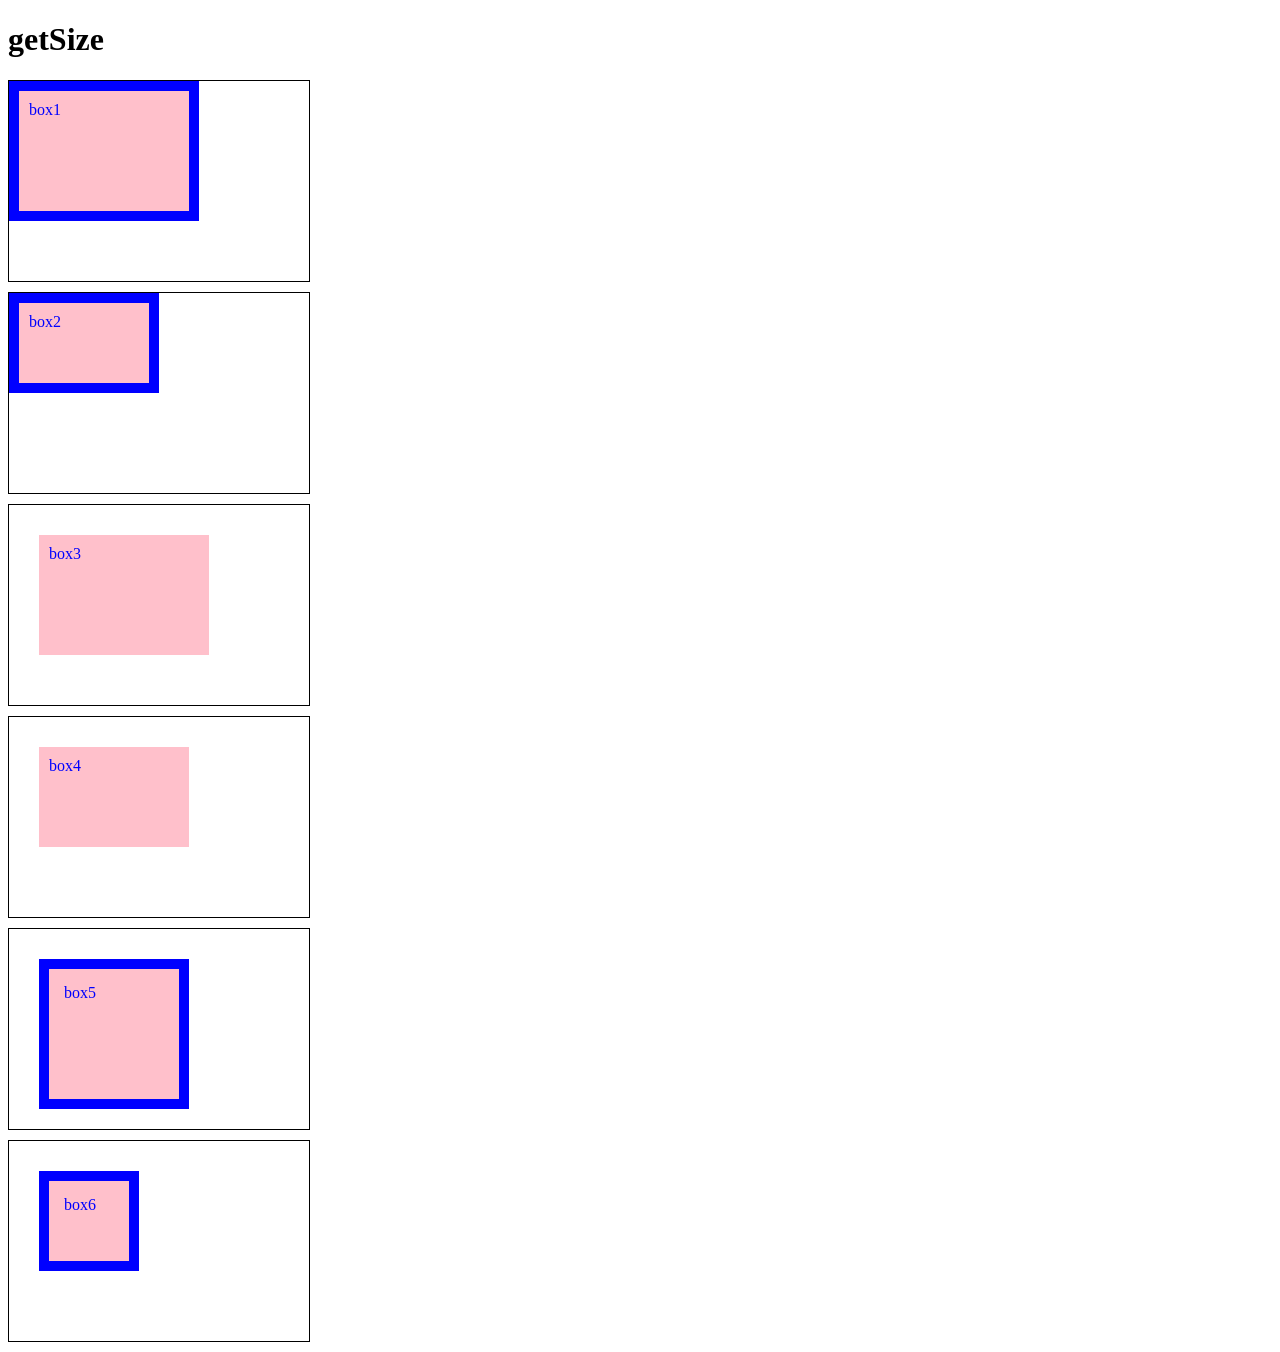
<file: bower_components/get-size/index.html>
<!doctype html>
<html>
<head>
  <meta charset="utf-8">

  <title>getSize</title>

  <style>
    .container {
      width: 300px;
      height: 200px;
      margin-bottom: 10px;
      border: 1px solid;
      position: relative;
    }

    .box {
      color: blue;
      background: pink;
    }

    .border-box {
      -webkit-box-sizing: border-box;
         -moz-box-sizing: border-box;
              box-sizing: border-box;
    }

    #box1, #box2 {
      width: 50%;
      height: 50%;
      border: 10px solid;
      padding: 10px;
    }

    #box3, #box4 {
       width: 50%;
       height: 50%;
       border: 0px solid;
       margin: 10%;
       padding: 10px;
     }

    #box5, #box6 {
       width: 100px;
       height: 100px;
       border: 10px solid;
       margin: 10%;
       padding: 5%;
     }

    </style>

</head>
<body>

  <h1>getSize</h1>

  <div class="container">
    <div id="box1" class="box">box1</div>
  </div>

  <div class="container">
    <div id="box2" class="box border-box">box2</div>
  </div>

  <div class="container">
    <div id="box3" class="box">box3</div>
  </div>

  <div class="container">
    <div id="box4" class="box border-box">box4</div>
  </div>

  <div class="container">
    <div id="box5" class="box">box5</div>
  </div>

  <div class="container">
    <div id="box6" class="box border-box">box6</div>
  </div>

  <script src="get-size.js"></script>

</body>
</html>
</file>
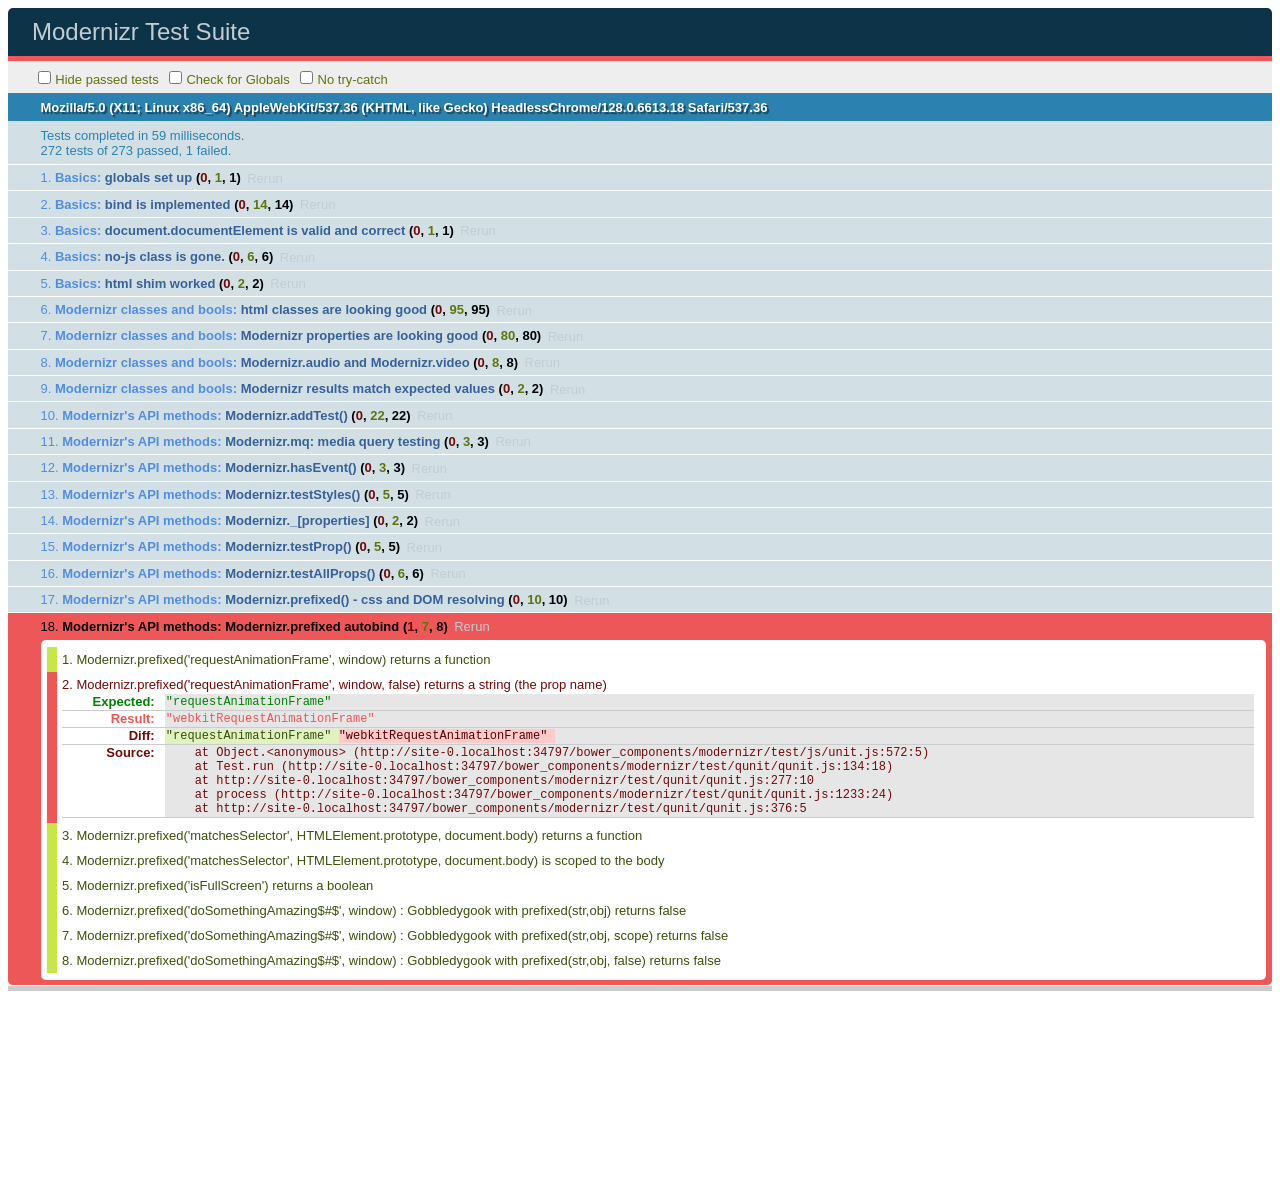
<file: bower_components/modernizr/test/basic.html>
<!DOCTYPE html>
<html class="+no-js no-js- no-js i-has-no-js">
<head>
  <meta charset="UTF-8">
  <title>Modernizr Test Suite</title>
  <link rel="stylesheet" href="qunit/qunit.css">
  <style>
     body { margin-bottom: 150px;}
     #testbed { font-family: Helvetica; color: #444; padding-bottom: 100px;}
     #testbed button { margin: 30px; font-size: 13px;}
     .data-notes, .offScreen { display:none;}
     table { width: 100%;}
     tbody tr:nth-child(even) td, tbody tr:nth-child(even) th {  border: 1px solid #ccc; border-left: 0; border-right: 0;}
     table td:nth-child(even), table th:nth-child(even) { background: #e6e6e6;}
     table tbody tr:hover td, table tbody tr:hover th { background: #e1e100!important;}
     td.wrong { background:red!important;}
     #html5section { visibility: hidden; }
     h1 label { display:none;}
     .output { padding: 0 0 0 16px;}
     .output ul { margin: 0;}
     .output li { color: #854747; }
     .output li.yes{color:#090;}
     .output li b{color:#000;}
     .output {font:14px/1.3 Inconsolata,Consolas,monospace;
                    -webkit-column-count: 5;
                       -moz-column-count: 5;
                            column-count: 5;}
      .output + .output { border-top: 5px solid #ccc; }
      textarea { width: 100%; min-height: 75px;}
      #caniusetrigger { font-size: 38px; font-family: monospace; display:block; }
  </style>

  <script src="https://raw.github.com/Modernizr/Modernizr/master/modernizr.js"></script>

  <script>window.Modernizr || document.write('<script src="../modernizr.js"><\/script>')</script>

  <script src="js/lib/polyfills.js"></script>
  <script src="js/lib/detect-global.js"></script>
  
  <script src="qunit/qunit.js"></script>
  <script src="js/lib/jquery-1.7b2.js"></script>
  
  <script src="js/setup.js"></script>
  
  <script src="js/unit.js"></script>
</head>
<body>
  <h1 id="qunit-header">Modernizr Test Suite</h1>
  <h2 id="qunit-banner"></h2>
  <div id="qunit-testrunner-toolbar"></div>
  <h2 id="qunit-userAgent"></h2>

  <ol id="qunit-tests"></ol>

  <div id="mod-output" class=output></div>
  <div id="mod-feattest-output" class=output></div>


  <br>
 
  <section><aside>this is an aside within a section</aside></section>
  
  
</body>
</html>
</file>
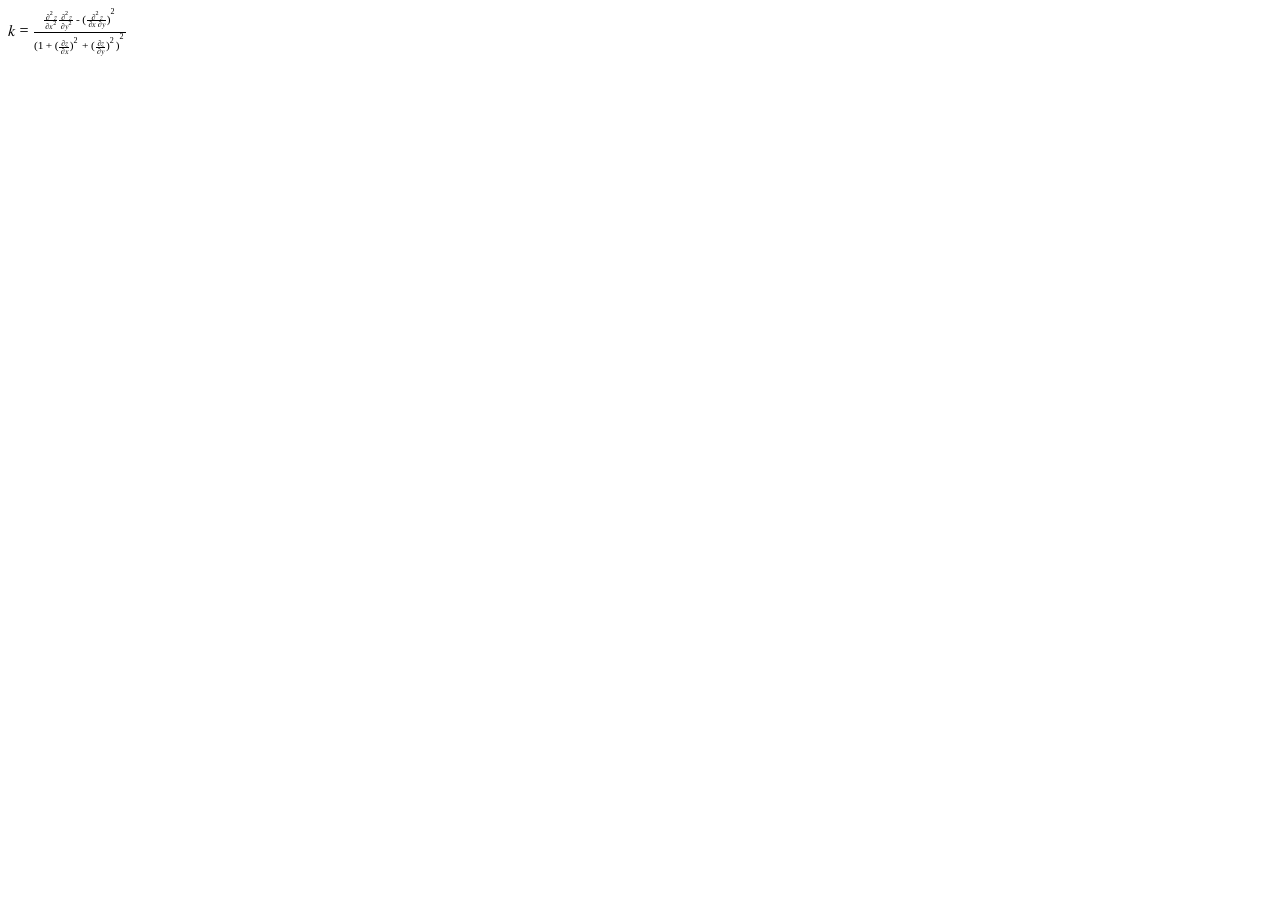
<file: bower_components/modernizr/test/caniuse_files/mathml.html>
<?xml version="1.0" encoding="utf-8"?>
<!DOCTYPE html PUBLIC "-//W3C//DTD XHTML 1.1 plus MathML 2.0//EN" "http://www.w3.org/Math/DTD/mathml2/xhtml-math11-f.dtd"><html xmlns="http://www.w3.org/1999/xhtml" xmlns:html="http://www.w3.org/1999/xhtml">
<head>
	<meta http-equiv="content-type" content="text/html; charset=utf-8" />
	<title>Untitled</title>
</head>
<body>
<math xmlns="http://www.w3.org/1998/Math/MathML">
<mrow>
  <mi>k</mi>
  <mo>=</mo>
  <mfrac>
    <mrow>
      <mfrac>
         <mrow>
          <msup>
            <mo>∂</mo>
            <mn>2</mn>
          </msup>
          <mi>z</mi>
        </mrow>
        <mrow>
          <mo>∂</mo>
          <msup>
            <mi>x</mi>
            <mn>2</mn>
          </msup>
        </mrow>
      </mfrac>
      <mfrac>
        <mrow>
          <msup>
            <mo>∂</mo>
            <mn>2</mn>
          </msup>
          <mi>z</mi>
        </mrow>
        <mrow>
          <mo>∂</mo>
          <msup>
            <mi>y</mi>
            <mn>2</mn>
          </msup>
        </mrow>
      </mfrac>
      <mo>-</mo>
      <msup>
        <mrow>
          <mo>(</mo>
          <mfrac>
            <mrow>
              <msup>
                <mo>∂</mo>
                <mn>2</mn>
              </msup>
              <mi>z</mi>
            </mrow>
            <mrow>
              <mo>∂</mo>
              <mi>x</mi>
              <mo>∂</mo>
              <mi>y</mi>
              </mrow>
          </mfrac>
          <mo>)</mo>
        </mrow>
        <mn>2</mn>
      </msup>
    </mrow>
    <mrow>
      <msup>
        <mrow>
          <mo>(</mo>
          <mn>1</mn>
          <mo>+</mo>
          <msup>
            <mrow>
              <mo>(</mo>
              <mfrac>
                <mrow>
                  <mo>∂</mo>
                  <mi>z</mi>
                </mrow>
                <mrow>
                  <mo>∂</mo>
                  <mi>x</mi>
                </mrow>
              </mfrac>
              <mo>)</mo>
            </mrow>
            <mn>2</mn>
          </msup>
          <mo>+</mo>
          <msup>
            <mrow>
              <mo>(</mo>
              <mfrac>
                <mrow>
                  <mo>∂</mo>
                  <mi>z</mi>
                </mrow>
                <mrow>
                  <mo>∂</mo>
                  <mi>y</mi>
                </mrow>
              </mfrac>
              <mo>)</mo>
            </mrow>
            <mn>2</mn>
          </msup>
          <mo>)</mo>
        </mrow>
        <mn>2</mn>
      </msup>
    </mrow>
  </mfrac>
</mrow>
</math>
</body>
</html>
</file>
<file: bower_components/modernizr/test/qunit/qunit.css>
/**
 * QUnit v1.9.0 - A JavaScript Unit Testing Framework
 *
 * http://docs.jquery.com/QUnit
 *
 * Copyright (c) 2012 John Resig, Jörn Zaefferer
 * Dual licensed under the MIT (MIT-LICENSE.txt)
 * or GPL (GPL-LICENSE.txt) licenses.
 */

/** Font Family and Sizes */

#qunit-tests, #qunit-header, #qunit-banner, #qunit-testrunner-toolbar, #qunit-userAgent, #qunit-testresult {
	font-family: "Helvetica Neue Light", "HelveticaNeue-Light", "Helvetica Neue", Calibri, Helvetica, Arial, sans-serif;
}

#qunit-testrunner-toolbar, #qunit-userAgent, #qunit-testresult, #qunit-tests li { font-size: small; }
#qunit-tests { font-size: smaller; }


/** Resets */

#qunit-tests, #qunit-tests ol, #qunit-header, #qunit-banner, #qunit-userAgent, #qunit-testresult {
	margin: 0;
	padding: 0;
}


/** Header */

#qunit-header {
	padding: 0.5em 0 0.5em 1em;

	color: #8699a4;
	background-color: #0d3349;

	font-size: 1.5em;
	line-height: 1em;
	font-weight: normal;

	border-radius: 5px 5px 0 0;
	-moz-border-radius: 5px 5px 0 0;
	-webkit-border-top-right-radius: 5px;
	-webkit-border-top-left-radius: 5px;
}

#qunit-header a {
	text-decoration: none;
	color: #c2ccd1;
}

#qunit-header a:hover,
#qunit-header a:focus {
	color: #fff;
}

#qunit-testrunner-toolbar label {
	display: inline-block;
	padding: 0 .5em 0 .1em;
}

#qunit-banner {
	height: 5px;
}

#qunit-testrunner-toolbar {
	padding: 0.5em 0 0.5em 2em;
	color: #5E740B;
	background-color: #eee;
}

#qunit-userAgent {
	padding: 0.5em 0 0.5em 2.5em;
	background-color: #2b81af;
	color: #fff;
	text-shadow: rgba(0, 0, 0, 0.5) 2px 2px 1px;
}


/** Tests: Pass/Fail */

#qunit-tests {
	list-style-position: inside;
}

#qunit-tests li {
	padding: 0.4em 0.5em 0.4em 2.5em;
	border-bottom: 1px solid #fff;
	list-style-position: inside;
}

#qunit-tests.hidepass li.pass, #qunit-tests.hidepass li.running  {
	display: none;
}

#qunit-tests li strong {
	cursor: pointer;
}

#qunit-tests li a {
	padding: 0.5em;
	color: #c2ccd1;
	text-decoration: none;
}
#qunit-tests li a:hover,
#qunit-tests li a:focus {
	color: #000;
}

#qunit-tests ol {
	margin-top: 0.5em;
	padding: 0.5em;

	background-color: #fff;

	border-radius: 5px;
	-moz-border-radius: 5px;
	-webkit-border-radius: 5px;
}

#qunit-tests table {
	border-collapse: collapse;
	margin-top: .2em;
}

#qunit-tests th {
	text-align: right;
	vertical-align: top;
	padding: 0 .5em 0 0;
}

#qunit-tests td {
	vertical-align: top;
}

#qunit-tests pre {
	margin: 0;
	white-space: pre-wrap;
	word-wrap: break-word;
}

#qunit-tests del {
	background-color: #e0f2be;
	color: #374e0c;
	text-decoration: none;
}

#qunit-tests ins {
	background-color: #ffcaca;
	color: #500;
	text-decoration: none;
}

/*** Test Counts */

#qunit-tests b.counts                       { color: black; }
#qunit-tests b.passed                       { color: #5E740B; }
#qunit-tests b.failed                       { color: #710909; }

#qunit-tests li li {
	padding: 5px;
	background-color: #fff;
	border-bottom: none;
	list-style-position: inside;
}

/*** Passing Styles */

#qunit-tests li li.pass {
	color: #3c510c;
	background-color: #fff;
	border-left: 10px solid #C6E746;
}

#qunit-tests .pass                          { color: #528CE0; background-color: #D2E0E6; }
#qunit-tests .pass .test-name               { color: #366097; }

#qunit-tests .pass .test-actual,
#qunit-tests .pass .test-expected           { color: #999999; }

#qunit-banner.qunit-pass                    { background-color: #C6E746; }

/*** Failing Styles */

#qunit-tests li li.fail {
	color: #710909;
	background-color: #fff;
	border-left: 10px solid #EE5757;
	white-space: pre;
}

#qunit-tests > li:last-child {
	border-radius: 0 0 5px 5px;
	-moz-border-radius: 0 0 5px 5px;
	-webkit-border-bottom-right-radius: 5px;
	-webkit-border-bottom-left-radius: 5px;
}

#qunit-tests .fail                          { color: #000000; background-color: #EE5757; }
#qunit-tests .fail .test-name,
#qunit-tests .fail .module-name             { color: #000000; }

#qunit-tests .fail .test-actual             { color: #EE5757; }
#qunit-tests .fail .test-expected           { color: green;   }

#qunit-banner.qunit-fail                    { background-color: #EE5757; }


/** Result */

#qunit-testresult {
	padding: 0.5em 0.5em 0.5em 2.5em;

	color: #2b81af;
	background-color: #D2E0E6;

	border-bottom: 1px solid white;
}
#qunit-testresult .module-name {
	font-weight: bold;
}

/** Fixture */

#qunit-fixture {
	position: absolute;
	top: -10000px;
	left: -10000px;
	width: 1000px;
	height: 1000px;
}
</file>
